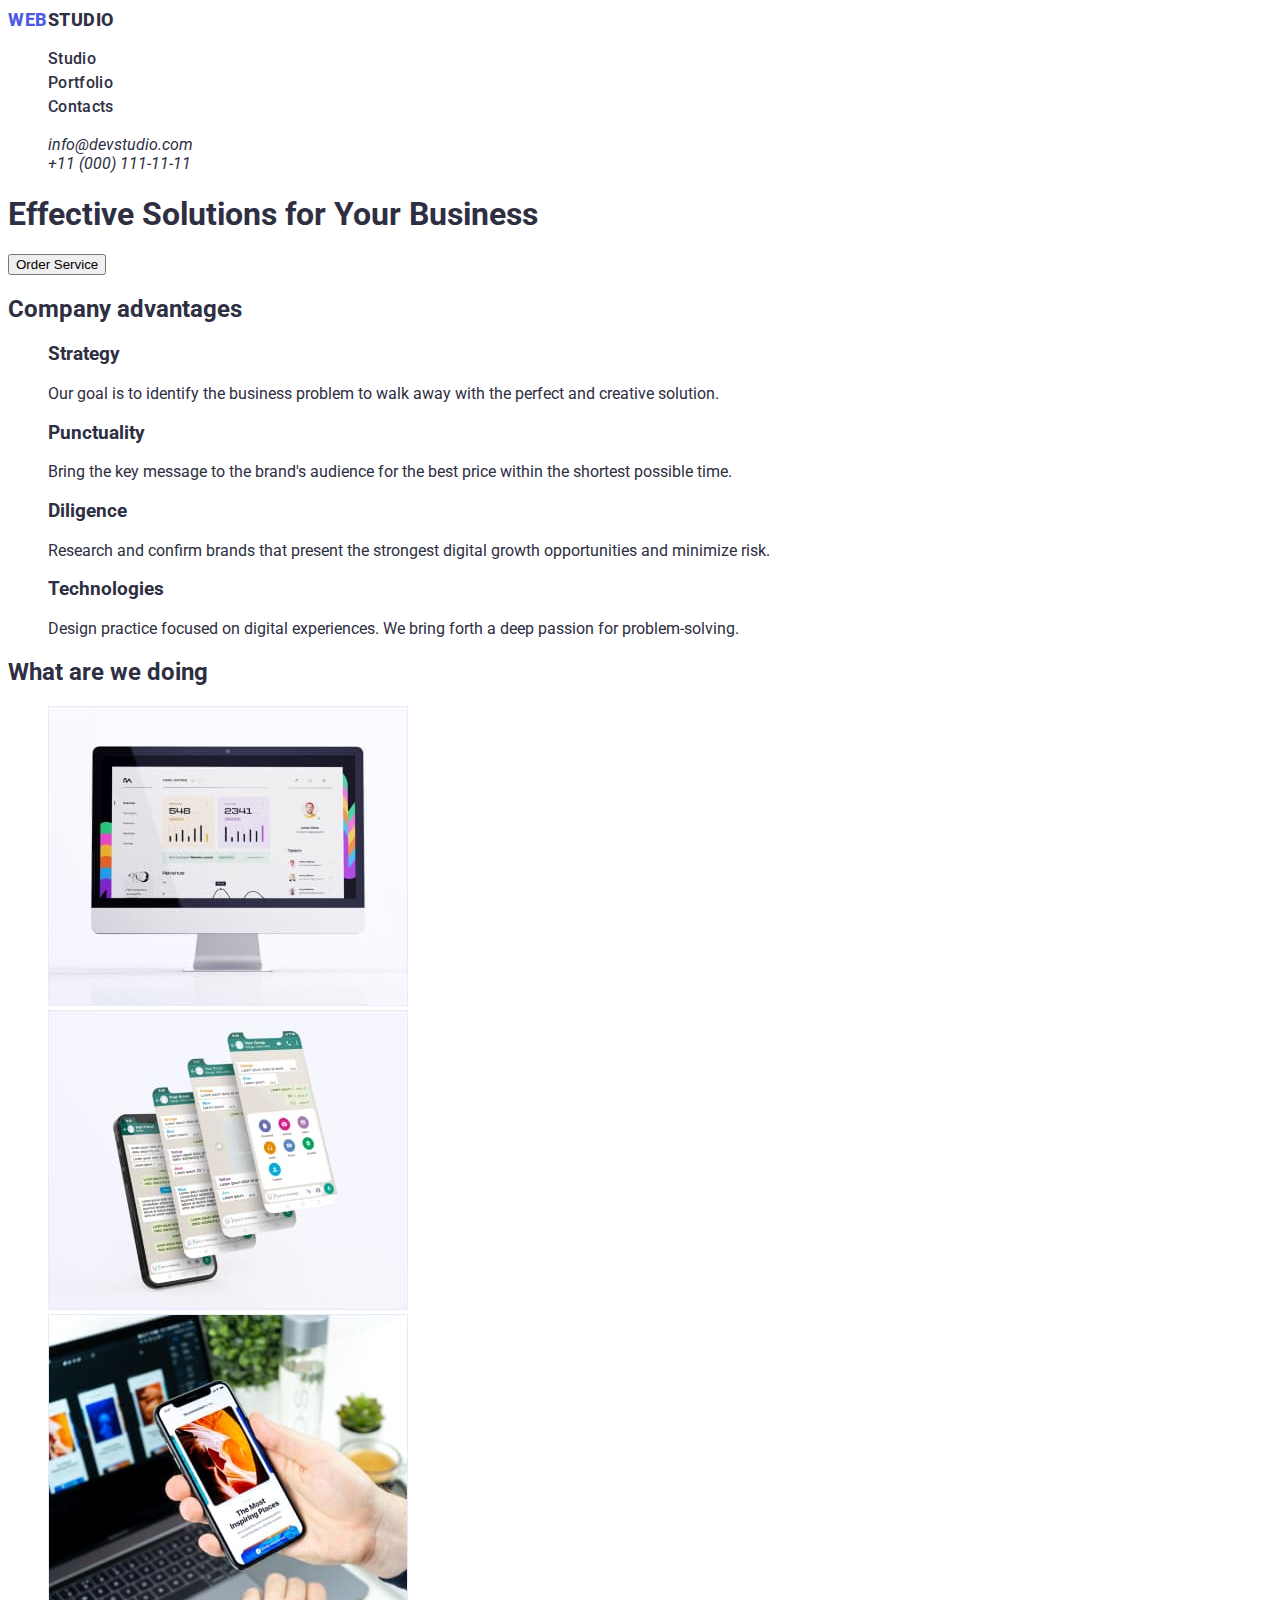
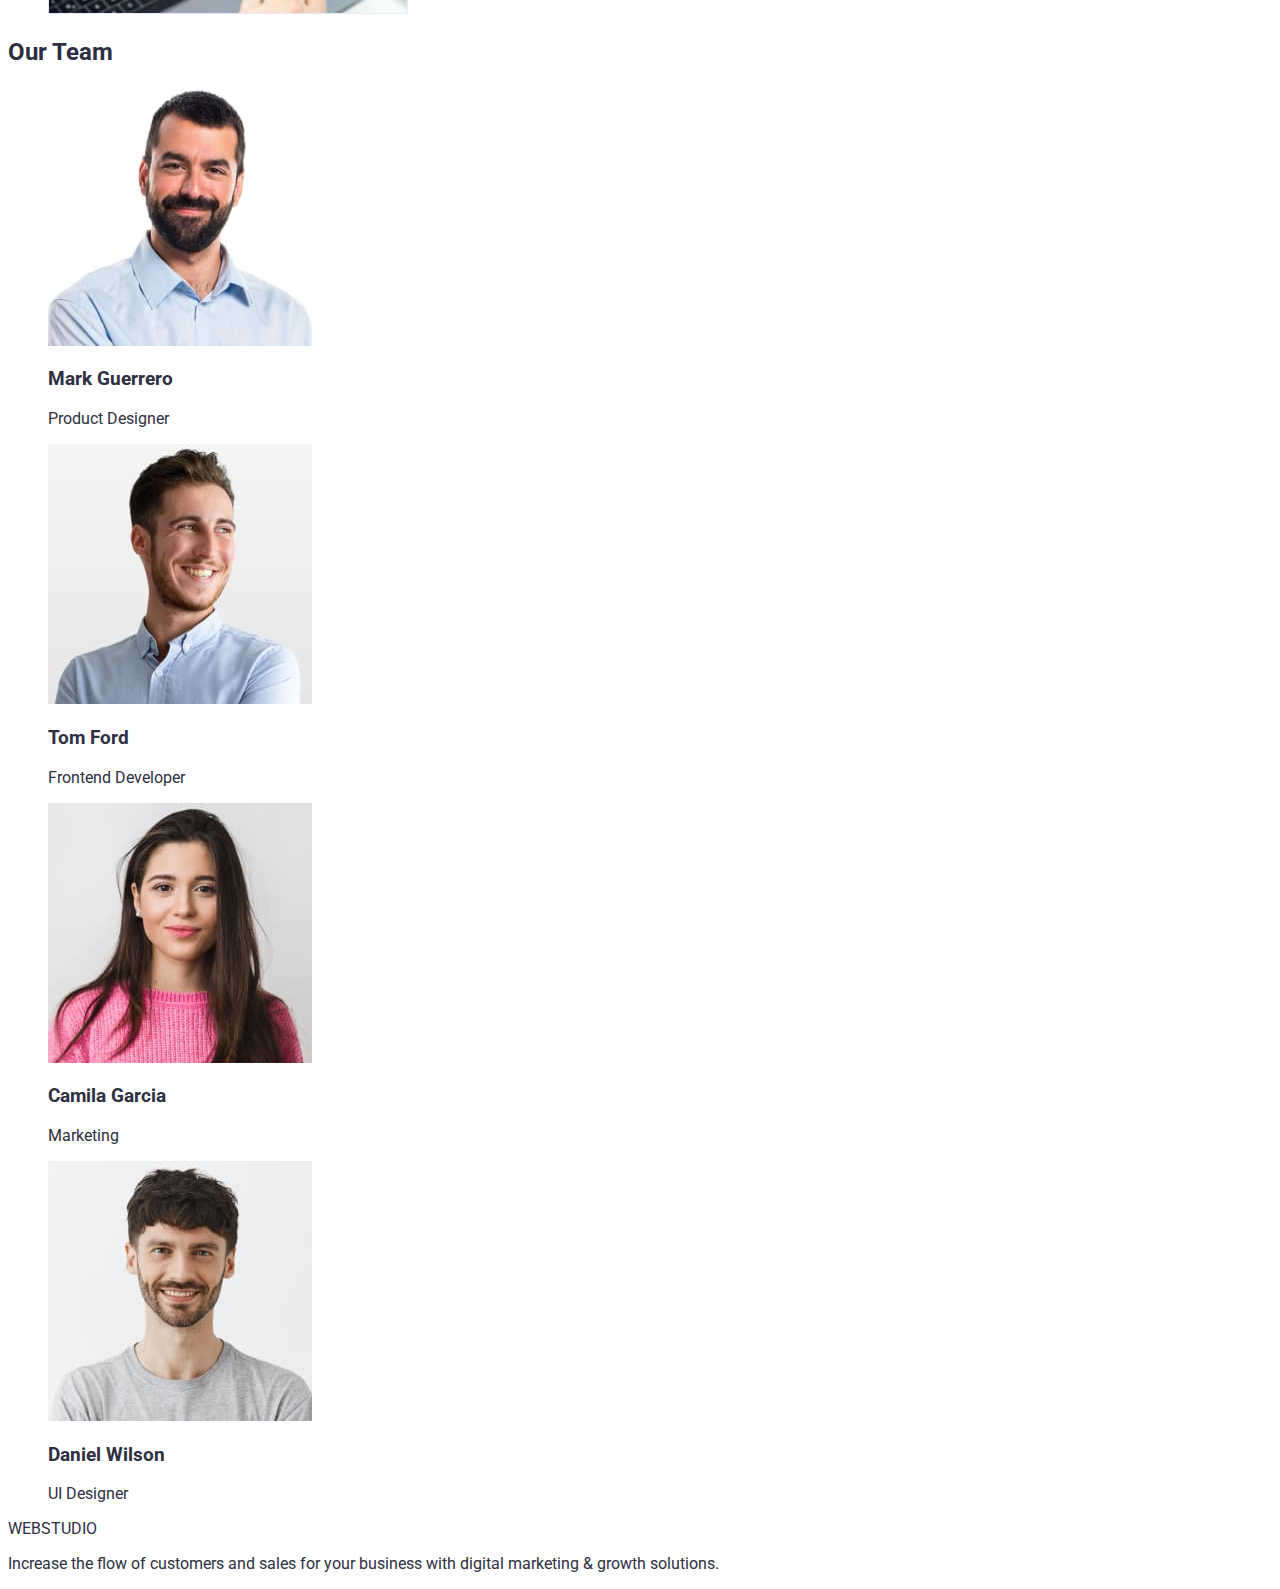
<file: index.html>
<!DOCTYPE html>
<html lang="en">
  <head>
    <meta charset="UTF-8" />
    <meta name="viewport" content="width=device-width, initial-scale=1.0" />
    <title>Web studio</title>
    <link rel="stylesheet" href="/css/styles.css" />
    <link rel="preconnect" href="https://fonts.googleapis.com" />
    <link rel="preconnect" href="https://fonts.gstatic.com" crossorigin />
    <link rel="preconnect" href="https://fonts.googleapis.com" />
    <link rel="preconnect" href="https://fonts.gstatic.com" crossorigin />
    <link
      href="https://fonts.googleapis.com/css2?family=Raleway:wght@700&family=Roboto:wght@400;500;700;900&display=swap"
      rel="stylesheet"
    />
  </head>
  <body>
    <header>










      
            <nav>

      <a href="/" class="logo"><span class="partlogo">WEB</span>STUDIO</a>
        <ul>
          <li><a class="mainnav" href="/index.html">Studio</a></li>
          <li><a class="mainnav" href="/portfolio.html">Portfolio</a></li>
          <li><a class="mainnav" href="">Contacts</a></li>
        </ul>
      </nav>
      <address>
        <ul>
          <li><a href="mailto:info@devstudio.com">info@devstudio.com</a></li>
          <li><a href="tel:+110001111111">+11 (000) 111-11-11</a></li>
        </ul>
      </address>
    </header>
    <main>
      <section>
        <h1>Effective Solutions for Your Business</h1>
        <button type="button">Order Service</button>
      </section>
      <section>
        <h2>Company advantages</h2>
        <ul>
          <li>
            <h3>Strategy</h3>
            <p>
              Our goal is to identify the business problem to walk away with the
              perfect and creative solution.
            </p>
          </li>
          <li>
            <h3>Punctuality</h3>
            <p>
              Bring the key message to the brand's audience for the best price
              within the shortest possible time.
            </p>
          </li>
          <li>
            <h3>Diligence</h3>
            <p>
              Research and confirm brands that present the strongest digital
              growth opportunities and minimize risk.
            </p>
          </li>
          <li>
            <h3>Technologies</h3>
            <p>
              Design practice focused on digital experiences. We bring forth a
              deep passion for problem-solving.
            </p>
          </li>
        </ul>
      </section>
      <section>
        <h2>What are we doing</h2>
        <ul>
          <li>
            <img
              src="/img/computerscreen.jpg"
              alt="Сomputer screen"
              width="360"
            />
          </li>
          <li><img src="/img/mobile.jpg" alt="Mobile screen" width="360" /></li>
          <li><img src="/img/devices.jpg" alt="Devices" width="360" /></li>
        </ul>
      </section>
      <section>
        <h2>Our Team</h2>
        <ul>
          <li>
            <img src="/img/markguerrero.jpg" alt="Mark Guerrero" width="264" />
            <h3>Mark Guerrero</h3>
            <p>Product Designer</p>
          </li>
          <li>
            <img src="/img/tomford.jpg" alt="Tom Ford" width="264" />
            <h3>Tom Ford</h3>
            <p>Frontend Developer</p>
          </li>
          <li>
            <img src="/img/camilagarcia.jpg" alt="Camila Garcia" width="264" />
            <h3>Camila Garcia</h3>
            <p>Marketing</p>
          </li>
          <li>
            <img src="/img/danielwilson.jpg" alt="Daniel Wilson" width="264" />
            <h3>Daniel Wilson</h3>
            <p>UI Designer</p>
          </li>
        </ul>
      </section>
    </main>
    <footer>
      <a href="/">WEBSTUDIO</a>
      <p>
        Increase the flow of customers and sales for your business with digital
        marketing & growth solutions.
      </p>
    </footer>
  </body>
</html>
</file>
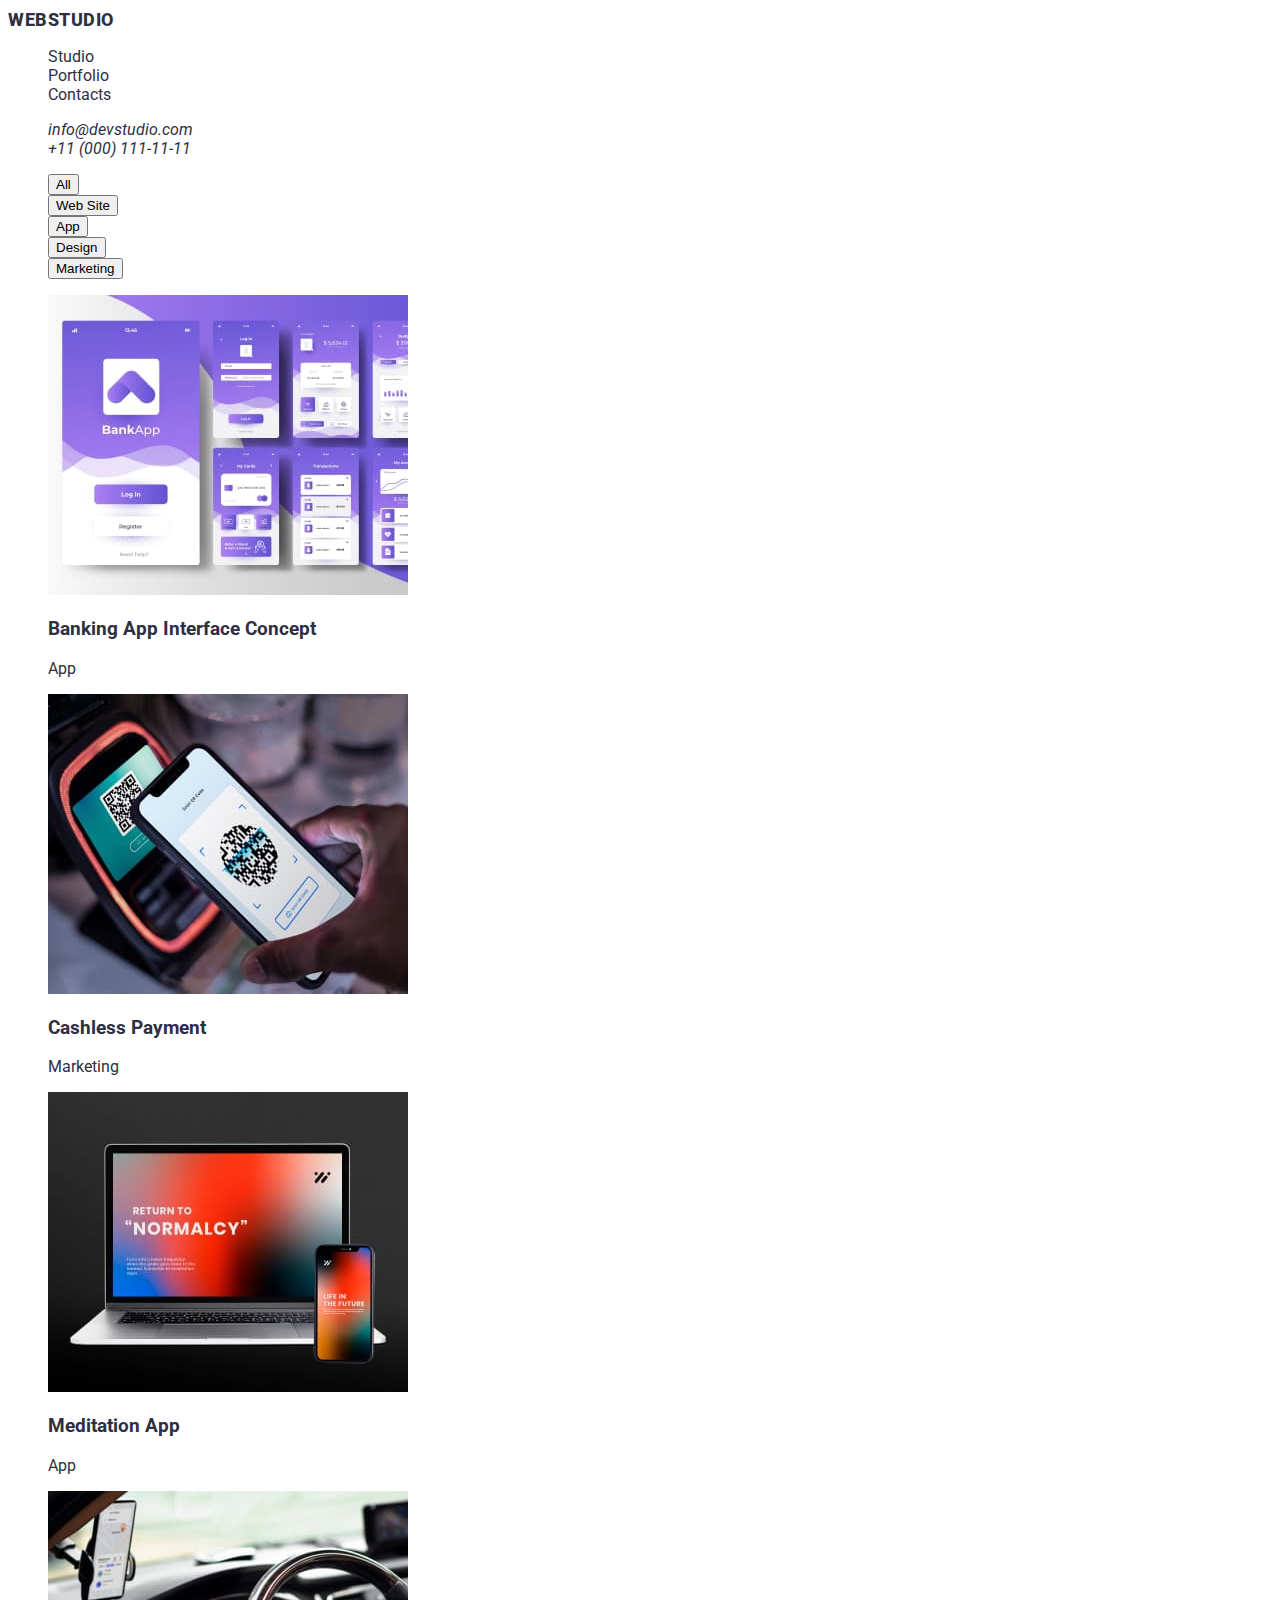
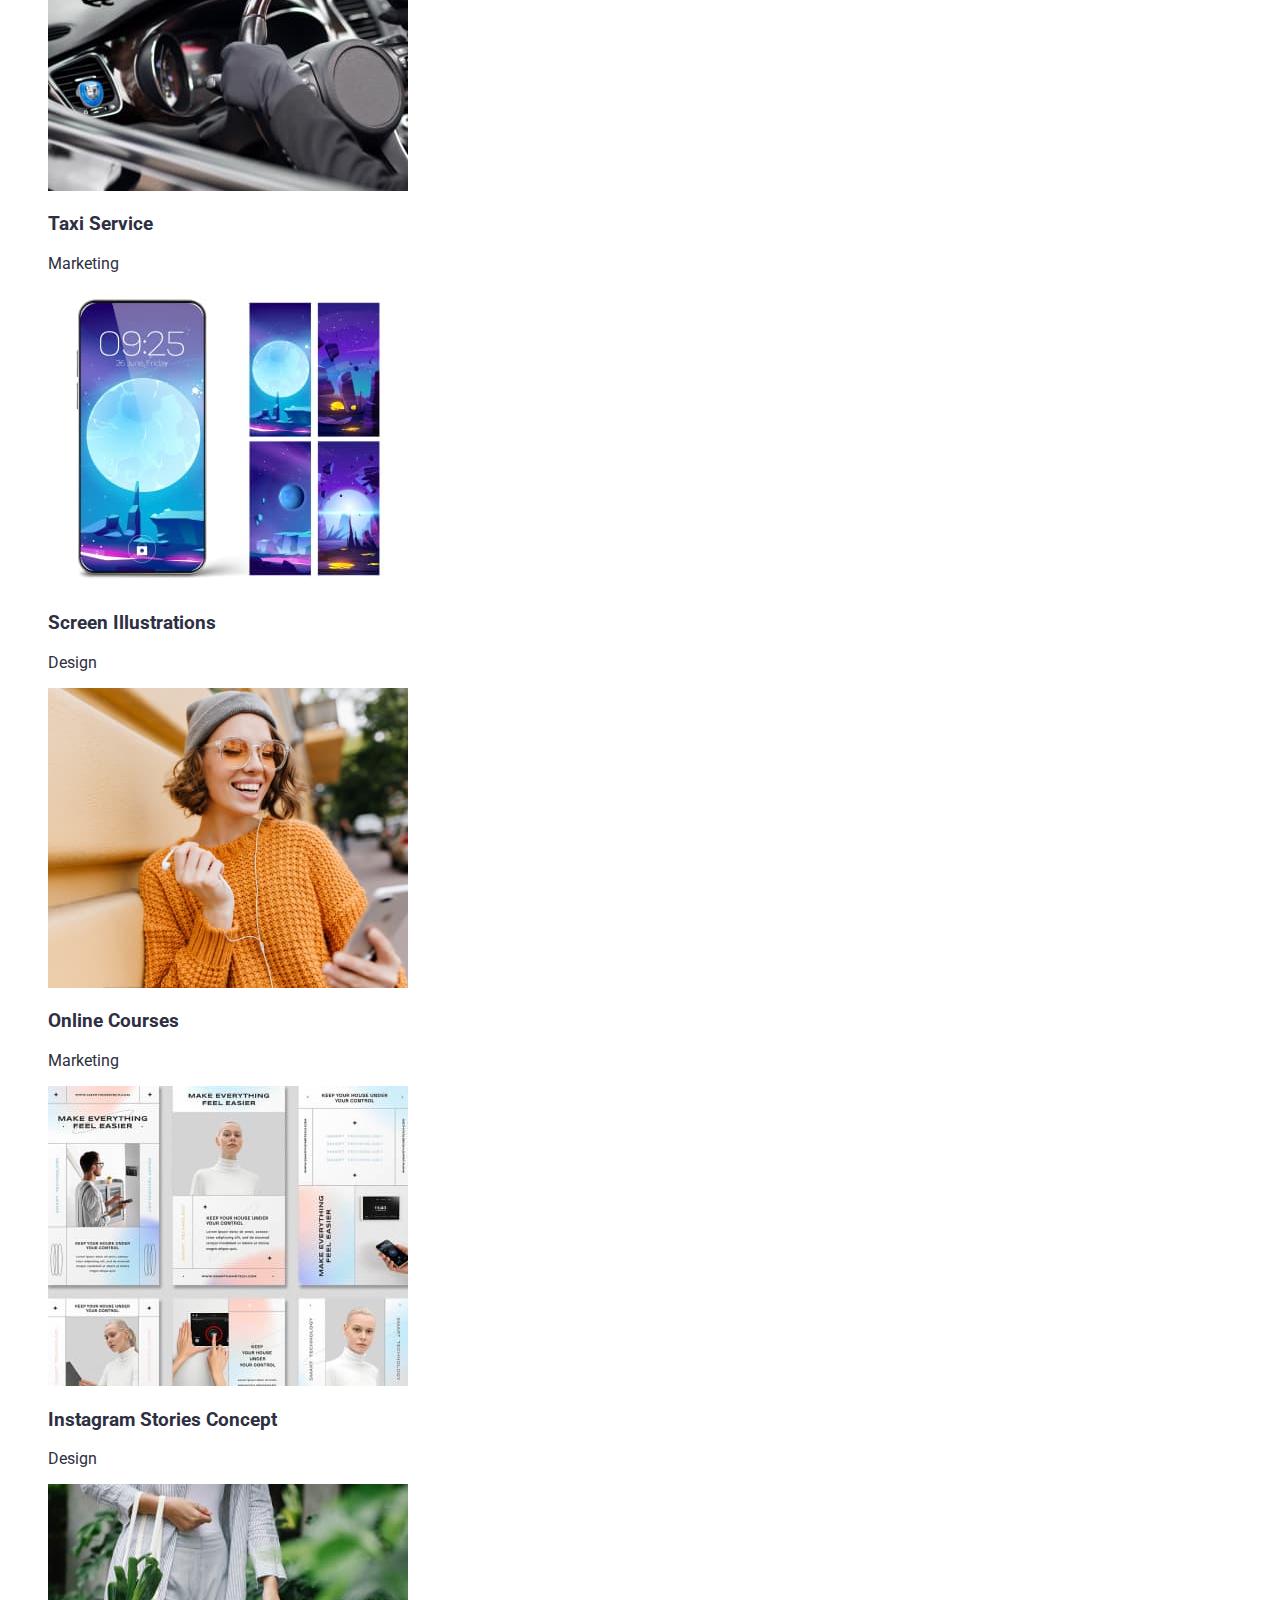
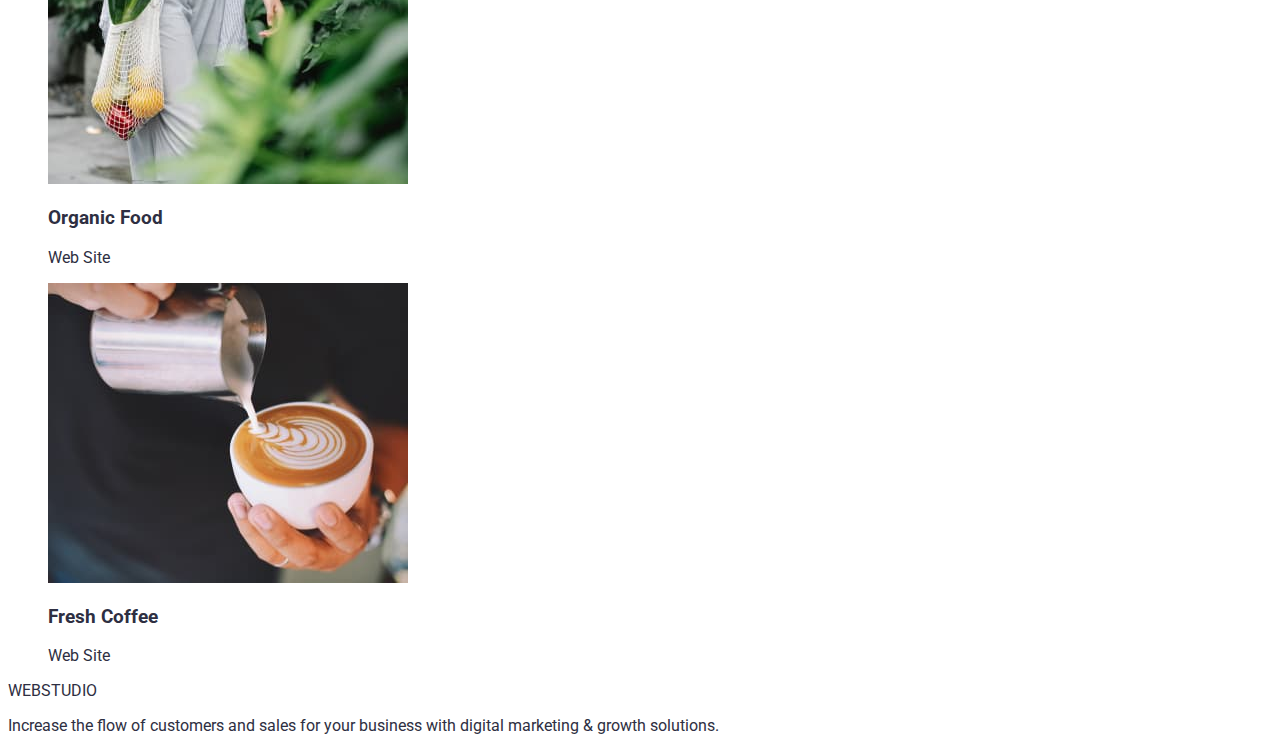
<file: portfolio.html>
<!DOCTYPE html>
<html lang="en">
  <head>
    <meta charset="UTF-8" />
    <meta name="viewport" content="width=device-width, initial-scale=1.0" />
    <title>Portfolio</title>
    <link rel="stylesheet" href="/css/styles.css" />

    <link rel="preconnect" href="https://fonts.googleapis.com" />
    <link rel="preconnect" href="https://fonts.gstatic.com" crossorigin />
    <link rel="preconnect" href="https://fonts.googleapis.com"><link rel="preconnect" href="https://fonts.gstatic.com" crossorigin><link href="https://fonts.googleapis.com/css2?family=Raleway:wght@700&family=Roboto:wght@400;500;700;900&display=swap" rel="stylesheet">

  </head>
  <body>
    <header>
      <a href="/" class="logo">WEBSTUDIO</a>
      <nav>
        <ul>
          <li><a href="/index.html">Studio</a></li>
          <li><a href="/portfolio.html">Portfolio</a></li>
          <li><a href="">Contacts</a></li>
        </ul>
      </nav>
      <address>
        <ul>
          <li><a href="mailto:info@devstudio.com">info@devstudio.com</a></li>
          <li><a href="tel:+110001111111">+11 (000) 111-11-11</a></li>
        </ul>
      </address>
    </header>

    <ul>
      <li><button type="button">All</button></li>
      <li><button type="button">Web Site</button></li>
      <li><button type="button">App</button></li>
      <li><button type="button">Design</button></li>
      <li><button type="button">Marketing</button></li>
    </ul>
    <section>
      <ul>
        <li>
          <a href=""
            ><img src="/img/banking .jpg" width="360" alt="Banking App"
          /></a>
          <h3>Banking App Interface Concept</h3>
          <p>App</p>
        </li>
        <li>
          <a href=""><img src="/img/payment.jpg" alt="Cashless Payment" /></a>
          <h3>Cashless Payment</h3>
          <p>Marketing</p>
        </li>
        <li>
          <a href=""><img src="/img/meditation.jpg" alt="Meditation App" /></a>
          <h3>Meditation App</h3>
          <p>App</p>
        </li>
        <li>
          <a href=""><img src="/img/taxiservice.jpg" alt="Marketing" /></a>
          <h3>Taxi Service</h3>
          <p>Marketing</p>
        </li>
        <li>
          <a href=""
            ><img src="/img/screenillustrations.jpg" alt="Screen Illustrations"
          /></a>
          <h3>Screen Illustrations</h3>
          <p>Design</p>
        </li>
        <li>
          <a href=""><img src="/img/courses.jpg" alt="Online Courses" /></a>
          <h3>Online Courses</h3>
          <p>Marketing</p>
        </li>
        <li>
          <a href=""
            ><img
              src="/img/instagram storiesconcept.jpg"
              alt="Instagram Stories Concept"
          /></a>
          <h3>Instagram Stories Concept</h3>
          <p>Design</p>
        </li>
        <li>
          <a href=""><img src="/img/organicfood.jpg" alt="Organic Food" /></a>
          <h3>Organic Food</h3>
          <p>Web Site</p>
        </li>
        <li>
          <a href=""><img src="/img/freshcoffee.jpg" alt="Fresh Coffee" /></a>
          <h3>Fresh Coffee</h3>
          <p>Web Site</p>
        </li>
      </ul>
    </section>

    <footer>
      <a href="/">WEBSTUDIO</a>
      <p>
        Increase the flow of customers and sales for your business with digital
        marketing & growth solutions.
      </p>
    </footer>
  </body>
</html>
</file>
<file: css/styles.css>
:root {
  --iris-color: #4D5AE5;
  --title-text-color: #2E2F42;
}

body {
  font-family: Roboto, sans-serif;
    color: var(--title-text-color);
}
ul,ol{
    list-style: none;
}
a{
    text-decoration: none;
     color: inherit;
    
}
h3 {
  font-weight: 30px;
}

.logo {
  font-weight: 800;
  font-size: 18px;
  line-height: 1.3;
  letter-spacing: 0.03em;
 }
.partlogo{
    color: var(--iris-color);
}
.mainnav{
 font-size: 16px;
 font-weight: 500;
line-height: 24px; 
letter-spacing: 0.32px;
}
</file>
